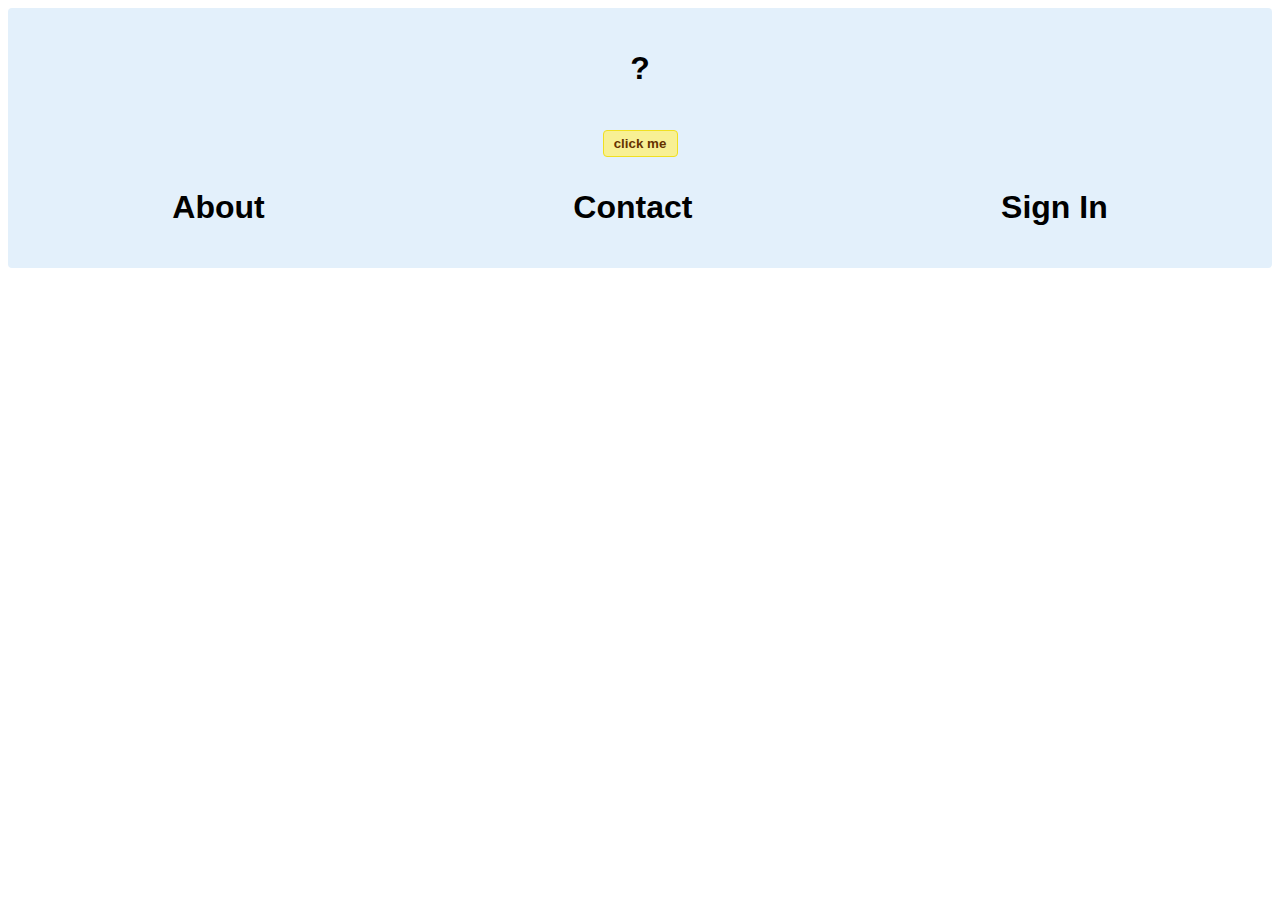
<file: hello-world.html>
<!DOCTYPE html>
<!-- HTML5 Hello world by kirupa - http://www.kirupa.com/html5/getting_your_feet_wet_html5_pg1.htm -->
<html lang="en-us">

<head>
<meta charset="utf-8">
<title>Hello...</title>
<link rel="stylesheet" href="pages/styles/main.css">
</head>

<body>
<div id="mainContent">
<p id="helloText">?</p>
<button id="clickButton" class="buttonStyle">click me</button>
	<div id="flexContainer">
		<p>About</p>
		<p>Contact</p>
		<p>Sign In</p>
	</div>
</div>
<script> 
var myButton = document.getElementById("clickButton");
var myText = document.getElementById("helloText");

myButton.addEventListener('click', doSomething, false)

function doSomething() {
	myText.textContent = "hello, world!";
}
</script>

</body>
</html>
</file>
<file: pages/styles/main.css>
.link_item {
    color:yellow;
}
a {
color:orange;
}
.line_item:hover {
    color:pink;
}
#flexContainer {
     display: flex;
     justify-content: space-around;
}
#mainContent {
	font-family: Arial, Helvetica, sans-serif;
	font-size: xx-large;
	font-weight: bold;
	background-color: #E3F0FB;
	border-radius: 4px;
	padding: 10px;
	text-align: center;
}
.buttonStyle {
	border-radius: 4px;
	border: thin solid #F0E020;
	padding: 5px;
	background-color: #F8F094;
	font-family: "Segoe UI", Tahoma, Geneva, Verdana, sans-serif;
	font-weight: bold;
	color: #663300;
	width: 75px;
}

.buttonStyle:hover {
	border: thin solid #FFCC00;
	background-color: #FCF9D6;
	color: #996633;
	cursor: pointer;
}
.buttonStyle:active {
	border: thin solid #99CC00;
	background-color: #F5FFD2;
	color: #669900;
	cursor: pointer;
}
</file>
